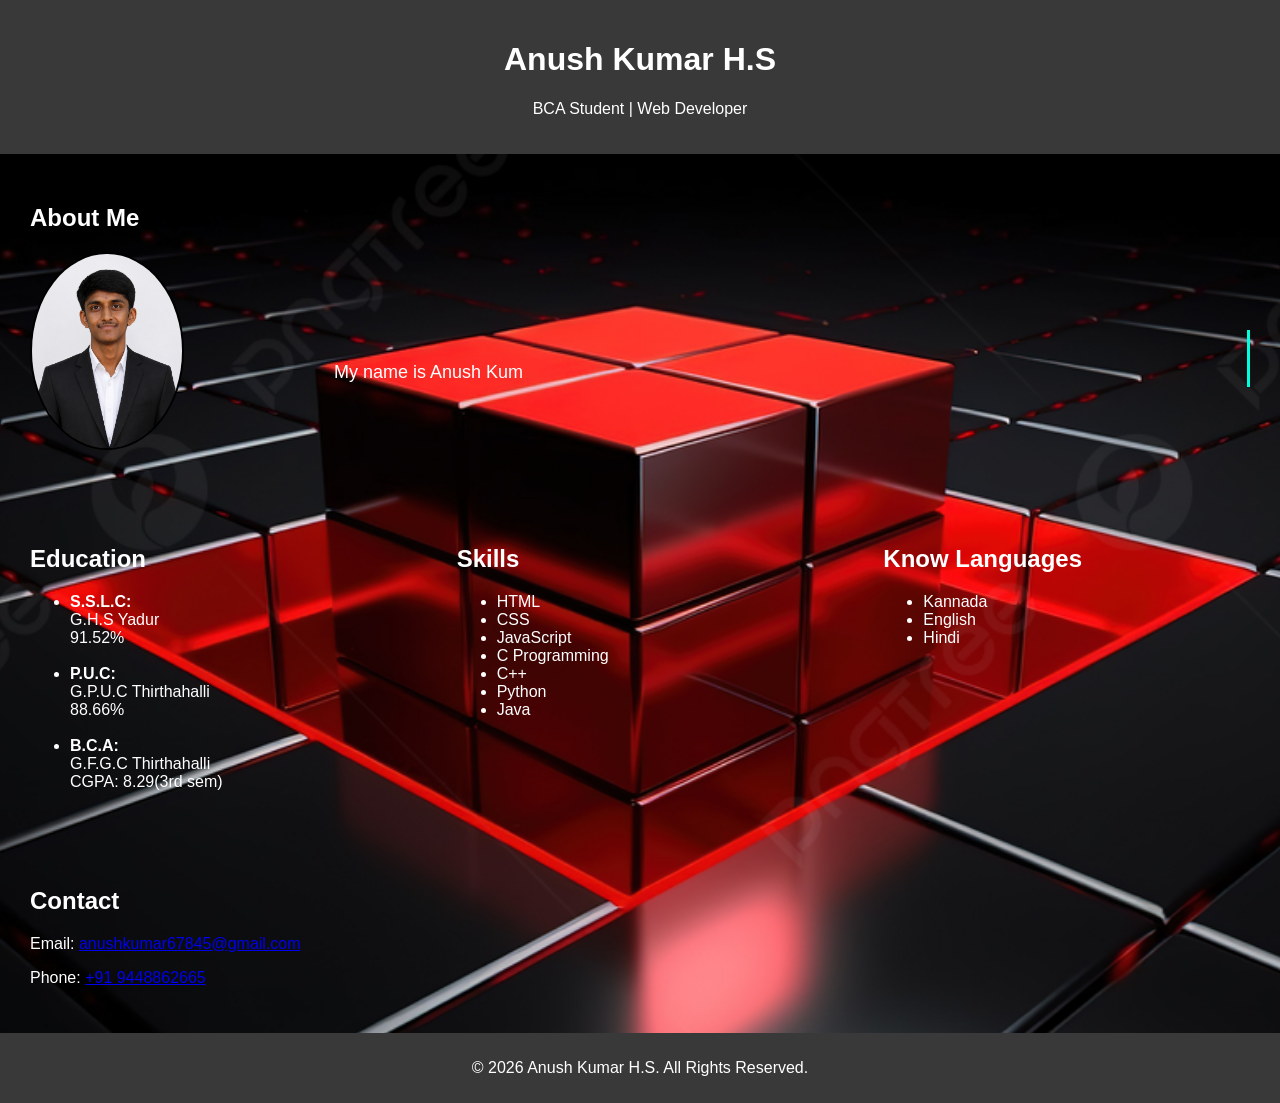
<file: index.html>
<!DOCTYPE html>
<html lang="en">

<head>
    <meta charset="UTF-8">
    <meta name="viewport" content="width=device-width, initial-scale=1.0">
    <title>My Portfolio</title>
    <link rel="stylesheet" href="portflio.css">
</head>

<body>

    <header>
        <h1>Anush Kumar H.S</h1>
        <p>BCA Student | Web Developer</p>
    </header>

    <section id="about">
        <h2>About Me</h2>
        <div class="about-container">
            <img src="ak.png" alt="Profile Photo" width="150"></img>
            <div class="about-text">
                <p id="about-text">
                    My name is Anush Kumar H.S., and I am currently pursuing
                    the 5th semester of my Bachelor of Computer Applications
                    (BCA). I am passionate about the IT field, with a strong
                    interest in both front-end and back-end development. I enjoy
                    learning new technologies, improving my technical and
                    problem-solving skills, and building practical projects that
                    strengthen my knowledge. I am eager to begin my
                    professional journey, contribute to a dynamic organization,
                    and continue growing as a full-stack developer while
                    delivering quality solutions.
                </p>
            </div>
        </div>
    </section>
    <div class="edu-skill-container">
        <section id="education">
            <h2>Education</h2>
            <ul>
                <li><b>S.S.L.C:</b><br>G.H.S Yadur <br>91.52%</li><br>
                <li><b>P.U.C:</b><br>G.P.U.C Thirthahalli <br>88.66%</li><br>
                <li><b>B.C.A:</b><br>G.F.G.C Thirthahalli <br>CGPA: 8.29(3rd sem)</li>
            </ul>
        </section>
        <section id="skills">
            <h2>Skills</h2>
            <ul>
                <li>HTML</li>
                <li>CSS</li>
                <li>JavaScript</li>
                <li>C Programming</li>
                <li>C++</li>
                <li>Python</li>
                <li>Java</li>
            </ul>
        </section>
        <section id="language">
            <h2>Know Languages</h2>
            <ul>
                <li>Kannada</li>
                <li>English</li>
                <li>Hindi</li>
            </ul>
        </section>
    </div>

    <section id="contact">
        <h2>Contact</h2>
        <p>Email: <a href="mailto: anushkumar67845@gmail.com">anushkumar67845@gmail.com</p></a>
        <p>Phone: <a href="tel:+919448862665">+91 9448862665</p></a>
    </section>

    <footer>
        <p>&copy; 2026 Anush Kumar H.S. All Rights Reserved.</p>
    </footer>
<script>window.addEventListener("DOMContentLoaded", () => {
  const aboutText = document.getElementById("about-text");
  const fullText = aboutText.textContent;
  let i = 0;

  aboutText.textContent = ""; // clear text initially
  aboutText.classList.add("typing");

  function typeChar() {
    if (i < fullText.length) {
      aboutText.textContent += fullText.charAt(i);
      i++;
      setTimeout(typeChar, 30); // typing speed (ms per character)
    } else {
      aboutText.classList.remove("typing"); // remove cursor after typing finishes
    }
  }

  typeChar(); // start typing immediately on page load
});

</script>
</body>

</html>
</file>
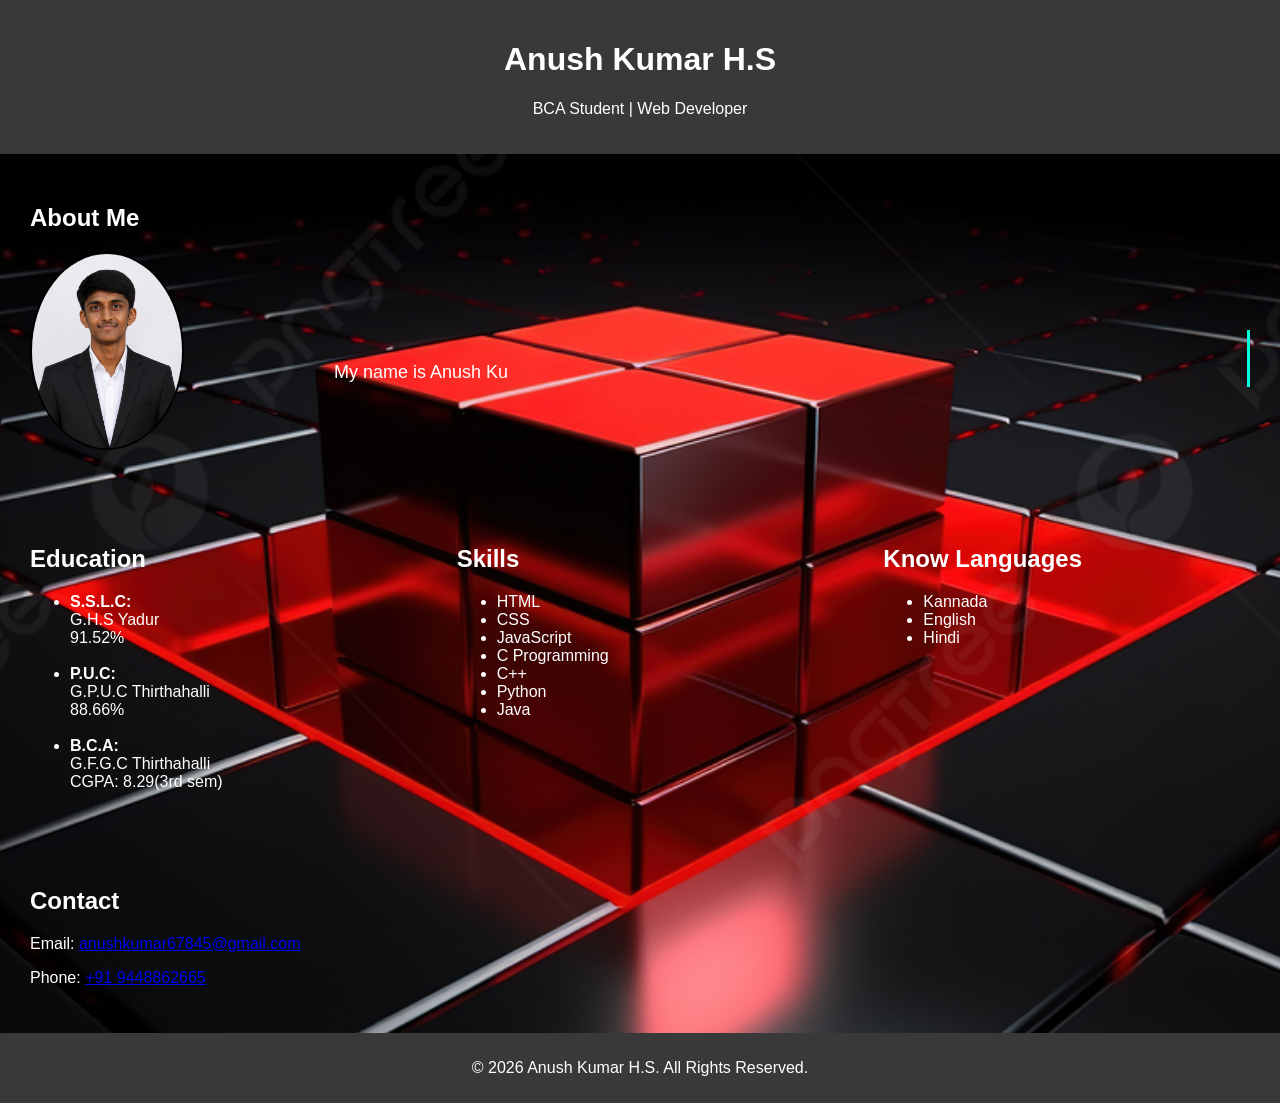
<file: myportflio.html>
<!DOCTYPE html>
<html lang="en">

<head>
    <meta charset="UTF-8">
    <meta name="viewport" content="width=device-width, initial-scale=1.0">
    <title>My Portfolio</title>
    <link rel="stylesheet" href="portflio.css">
</head>

<body>

    <header>
        <h1>Anush Kumar H.S</h1>
        <p>BCA Student | Web Developer</p>
    </header>

    <section id="about">
        <h2>About Me</h2>
        <div class="about-container">
            <img src="ak.png" alt="Profile Photo" width="150"></img>
            <div class="about-text">
                <p id="about-text">
                    My name is Anush Kumar H.S., and I am currently pursuing
                    the 5th semester of my Bachelor of Computer Applications
                    (BCA). I am passionate about the IT field, with a strong
                    interest in both front-end and back-end development. I enjoy
                    learning new technologies, improving my technical and
                    problem-solving skills, and building practical projects that
                    strengthen my knowledge. I am eager to begin my
                    professional journey, contribute to a dynamic organization,
                    and continue growing as a full-stack developer while
                    delivering quality solutions.
                </p>
            </div>
        </div>
    </section>
    <div class="edu-skill-container">
        <section id="education">
            <h2>Education</h2>
            <ul>
                <li><b>S.S.L.C:</b><br>G.H.S Yadur <br>91.52%</li><br>
                <li><b>P.U.C:</b><br>G.P.U.C Thirthahalli <br>88.66%</li><br>
                <li><b>B.C.A:</b><br>G.F.G.C Thirthahalli <br>CGPA: 8.29(3rd sem)</li>
            </ul>
        </section>
        <section id="skills">
            <h2>Skills</h2>
            <ul>
                <li>HTML</li>
                <li>CSS</li>
                <li>JavaScript</li>
                <li>C Programming</li>
                <li>C++</li>
                <li>Python</li>
                <li>Java</li>
            </ul>
        </section>
        <section id="language">
            <h2>Know Languages</h2>
            <ul>
                <li>Kannada</li>
                <li>English</li>
                <li>Hindi</li>
            </ul>
        </section>
    </div>

    <section id="contact">
        <h2>Contact</h2>
        <p>Email: <a href="mail to: anushkumar67845@gmail.com">anushkumar67845@gmail.com</p></a>
        <p>Phone: <a href="tel:+919448862665">+91 9448862665</p></a>
    </section>

    <footer>
        <p>&copy; 2026 Anush Kumar H.S. All Rights Reserved.</p>
    </footer>
<script>window.addEventListener("DOMContentLoaded", () => {
  const aboutText = document.getElementById("about-text");
  const fullText = aboutText.textContent;
  let i = 0;

  aboutText.textContent = ""; // clear text initially
  aboutText.classList.add("typing");

  function typeChar() {
    if (i < fullText.length) {
      aboutText.textContent += fullText.charAt(i);
      i++;
      setTimeout(typeChar, 30); // typing speed (ms per character)
    } else {
      aboutText.classList.remove("typing"); // remove cursor after typing finishes
    }
  }

  typeChar(); // start typing immediately on page load
});

</script>
</body>

</html>
</file>
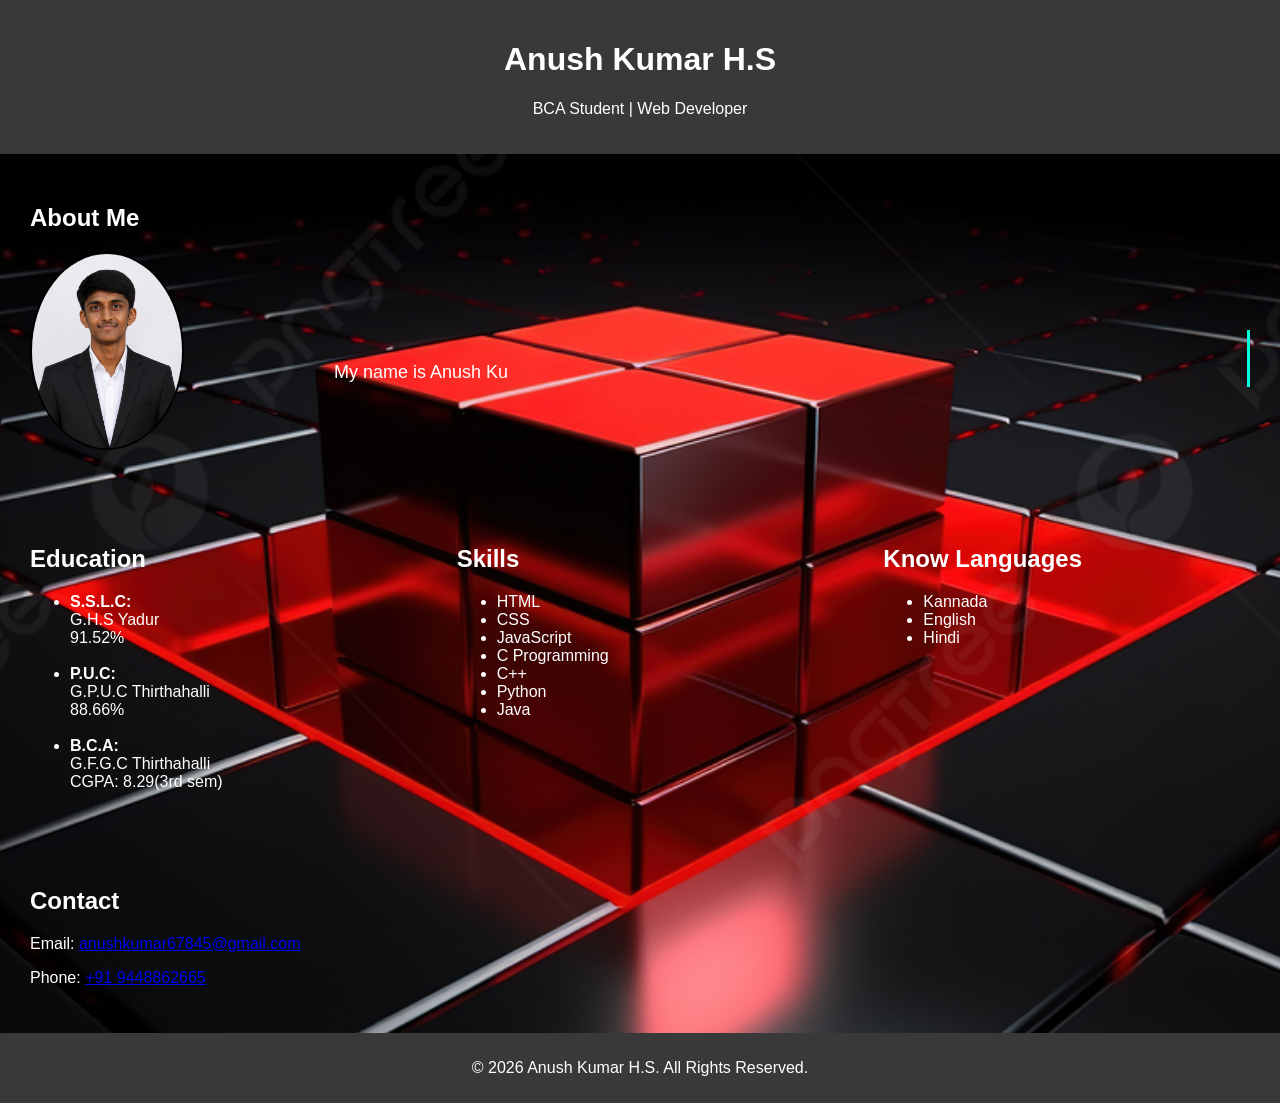
<file: portflio.html>
<!DOCTYPE html>
<html lang="en">

<head>
    <meta charset="UTF-8">
    <meta name="viewport" content="width=device-width, initial-scale=1.0">
    <title>My Portfolio</title>
    <link rel="stylesheet" href="portflio.css">
</head>

<body>

    <header>
        <h1>Anush Kumar H.S</h1>
        <p>BCA Student | Web Developer</p>
    </header>

    <section id="about">
        <h2>About Me</h2>
        <div class="about-container">
            <img src="ak.png" alt="Profile Photo" width="150"></img>
            <div class="about-text">
                <p id="about-text">
                    My name is Anush Kumar H.S., and I am currently pursuing
                    the 5th semester of my Bachelor of Computer Applications
                    (BCA). I am passionate about the IT field, with a strong
                    interest in both front-end and back-end development. I enjoy
                    learning new technologies, improving my technical and
                    problem-solving skills, and building practical projects that
                    strengthen my knowledge. I am eager to begin my
                    professional journey, contribute to a dynamic organization,
                    and continue growing as a full-stack developer while
                    delivering quality solutions.
                </p>
            </div>
        </div>
    </section>
    <div class="edu-skill-container">
        <section id="education">
            <h2>Education</h2>
            <ul>
                <li><b>S.S.L.C:</b><br>G.H.S Yadur <br>91.52%</li><br>
                <li><b>P.U.C:</b><br>G.P.U.C Thirthahalli <br>88.66%</li><br>
                <li><b>B.C.A:</b><br>G.F.G.C Thirthahalli <br>CGPA: 8.29(3rd sem)</li>
            </ul>
        </section>
        <section id="skills">
            <h2>Skills</h2>
            <ul>
                <li>HTML</li>
                <li>CSS</li>
                <li>JavaScript</li>
                <li>C Programming</li>
                <li>C++</li>
                <li>Python</li>
                <li>Java</li>
            </ul>
        </section>
        <section id="language">
            <h2>Know Languages</h2>
            <ul>
                <li>Kannada</li>
                <li>English</li>
                <li>Hindi</li>
            </ul>
        </section>
    </div>

    <section id="contact">
        <h2>Contact</h2>
        <p>Email: <a href="mail to: anushkumar67845@gmail.com">anushkumar67845@gmail.com</p></a>
        <p>Phone: <a href="tel:+919448862665">+91 9448862665</p></a>
    </section>

    <footer>
        <p>&copy; 2026 Anush Kumar H.S. All Rights Reserved.</p>
    </footer>
<script>window.addEventListener("DOMContentLoaded", () => {
  const aboutText = document.getElementById("about-text");
  const fullText = aboutText.textContent;
  let i = 0;

  aboutText.textContent = ""; // clear text initially
  aboutText.classList.add("typing");

  function typeChar() {
    if (i < fullText.length) {
      aboutText.textContent += fullText.charAt(i);
      i++;
      setTimeout(typeChar, 30); // typing speed (ms per character)
    } else {
      aboutText.classList.remove("typing"); // remove cursor after typing finishes
    }
  }

  typeChar(); // start typing immediately on page load
});

</script>
</body>

</html>
</file>
<file: portflio.css>
body {
    font-family: Arial, sans-serif;
    margin: 0;
    background-image: url("back1.jpg");
    background-repeat: no-repeat;
    background-position: center;
    background-size: cover;
    color: rgb(255, 255, 255);
}

header {
    background-color: #393939;
    color: rgb(255, 255, 255);
    text-align: center;
    padding: 20px;
}

section {
    background-color: transparent;
    margin: 10px;
    padding: 20px;
    border-radius: 8px;
}

section:hover {
    color: rgb(0, 255, 221);
    border-left: 5px solid rgb(0, 255, 221);
    background-color: #00000099;
    font-size: larger;
    font-style: italic;
}

.about-container {
    display: flex;
    align-items: center;
    gap: 50px;
}

.about-text {
    flex: 1;
    font-size: 18px;
    line-height: 1.6;
}

.edu-skill-container {
    display: flex;
    width: 100%;
}

#education,
#skills,
#language {
    flex: 1;
    padding: 20px;
    width: 100%;
    box-sizing: border-box;
}

@media(max-width:768px) {
    .edu-skill-container {
        flex-direction: column;
    }
}

img {
    border-radius: 50%;
    display: block;
    margin-bottom: 15px;
    border: 2px solid rgb(0, 0, 0);

}


ul {
    list-style-type: disc;
}

footer {
    background-color: #393939;
    color: white;
    text-align: center;
    padding: 10px;
}
.typing {
  border-right: 3px solid rgb(0, 255, 221);
  white-space: pre-wrap;
  overflow: hidden;
}
</file>
